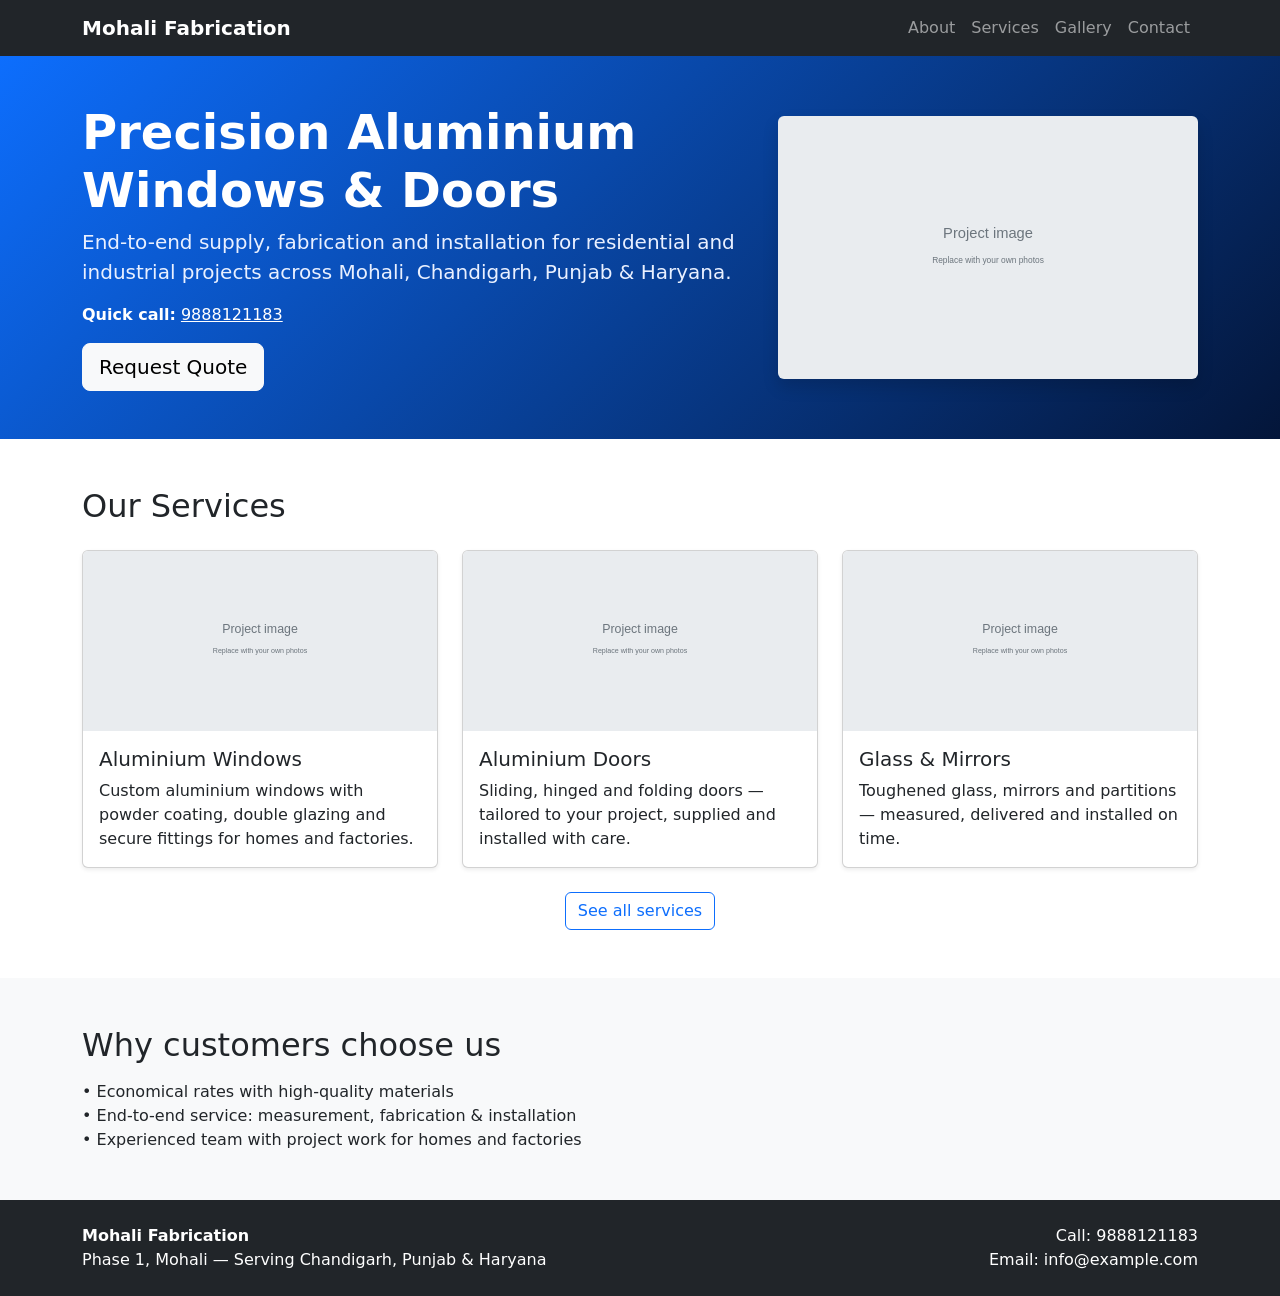
<file: index.html>
<!doctype html>
<html lang="en">
<head>
  <meta charset="utf-8">
  <meta name="viewport" content="width=device-width, initial-scale=1">
  <title>Mohali Fabrication — Windows, Doors & Glass</title>
  <meta name="description" content="End-to-end aluminium windows, doors, glass & mirror installation. Based in Phase 1 Mohali — serving Chandigarh, Punjab and Haryana.">
  <!-- Open Graph / Social preview (update the absolute URL after publishing) -->
  <meta property="og:title" content="Mohali Fabrication — Aluminium Windows & Doors">
  <meta property="og:description" content="End-to-end aluminium windows, doors and glass installation — Phase 1 Mohali. Call 9888121183.">
  <meta property="og:image" content="https://your-domain-or-gh-pages-url/assets/images/9999P8514-8514-190204155508-D5U3.jpg">
  <meta property="og:image:width" content="1200">
  <meta property="og:image:height" content="630">
  <meta name="twitter:card" content="summary_large_image">
  <meta name="twitter:image" content="https://your-domain-or-gh-pages-url/assets/images/9999P8514-8514-190204155508-D5U3.jpg">
  <link href="https://cdn.jsdelivr.net/npm/bootstrap@5.3.2/dist/css/bootstrap.min.css" rel="stylesheet">
  <link href="assets/css/styles.css" rel="stylesheet">
  
  <!-- Structured data for the main image (replace URLs after publishing) -->
  <script type="application/ld+json">
  {
    "@context": "https://schema.org",
    "@type": "ImageObject",
    "contentUrl": "https://your-domain-or-gh-pages-url/assets/images/9999P8514-8514-190204155508-D5U3.jpg",
    "creator": {
      "@type": "Organization",
      "name": "Mohali Fabrication"
    },
    "creditText": "Mohali Fabrication"
  }
  </script>
</head>
<body>
  <!-- Navbar -->
  <nav class="navbar navbar-expand-lg navbar-dark bg-dark">
    <div class="container">
  <a class="navbar-brand fw-bold" href="index.html">Mohali Fabrication</a>
      <button class="navbar-toggler" type="button" data-bs-toggle="collapse" data-bs-target="#navMain" aria-controls="navMain" aria-expanded="false" aria-label="Toggle navigation">
        <span class="navbar-toggler-icon"></span>
      </button>
      <div class="collapse navbar-collapse" id="navMain">
        <ul class="navbar-nav ms-auto">
          <li class="nav-item"><a class="nav-link" href="about.html">About</a></li>
          <li class="nav-item"><a class="nav-link" href="services.html">Services</a></li>
          <li class="nav-item"><a class="nav-link" href="gallery.html">Gallery</a></li>
          <li class="nav-item"><a class="nav-link" href="contact.html">Contact</a></li>
        </ul>
      </div>
    </div>
  </nav>

  <!-- Hero -->
  <header class="hero bg-primary text-white py-5">
    <div class="container d-lg-flex align-items-center gap-4">
      <div class="hero-text flex-fill">
        <h1 class="display-5 fw-bold">Precision Aluminium Windows & Doors</h1>
  <p class="lead">End-to-end supply, fabrication and installation for residential and industrial projects across Mohali, Chandigarh, Punjab & Haryana.</p>
  <p><strong>Quick call:</strong> <a class="text-white" href="tel:+919888121183">9888121183</a></p>
        <a class="btn btn-light btn-lg" href="contact.html">Request Quote</a>
      </div>
      <div class="hero-image d-none d-lg-block flex-fill text-end">
        <img src="assets/images/placeholder.svg" alt="Aluminium windows" class="img-fluid rounded shadow" style="max-width:420px;">
      </div>
    </div>
  </header>

  <!-- Services preview -->
  <section class="py-5">
    <div class="container">
      <h2 class="mb-4">Our Services</h2>
      <div class="row row-cols-1 row-cols-md-3 g-4">
        <div class="col">
          <div class="card h-100 shadow-sm">
            <img src="assets/images/placeholder.svg" class="card-img-top" alt="Windows">
            <div class="card-body">
              <h5 class="card-title">Aluminium Windows</h5>
              <p class="card-text">Custom aluminium windows with powder coating, double glazing and secure fittings for homes and factories.</p>
            </div>
          </div>
        </div>
        <div class="col">
          <div class="card h-100 shadow-sm">
            <img src="assets/images/placeholder.svg" class="card-img-top" alt="Doors">
            <div class="card-body">
              <h5 class="card-title">Aluminium Doors</h5>
              <p class="card-text">Sliding, hinged and folding doors — tailored to your project, supplied and installed with care.</p>
            </div>
          </div>
        </div>
        <div class="col">
          <div class="card h-100 shadow-sm">
            <img src="assets/images/placeholder.svg" class="card-img-top" alt="Glass & Mirrors">
            <div class="card-body">
              <h5 class="card-title">Glass & Mirrors</h5>
              <p class="card-text">Toughened glass, mirrors and partitions — measured, delivered and installed on time.</p>
            </div>
          </div>
        </div>
      </div>
      <div class="text-center mt-4">
        <a href="services.html" class="btn btn-outline-primary">See all services</a>
      </div>
    </div>
  </section>

  <!-- Why choose us -->
  <section class="bg-light py-5">
    <div class="container">
      <h2 class="mb-3">Why customers choose us</h2>
      <ul class="list-unstyled mb-0">
        <li>• Economical rates with high-quality materials</li>
        <li>• End-to-end service: measurement, fabrication & installation</li>
        <li>• Experienced team with project work for homes and factories</li>
      </ul>
    </div>
  </section>

  <!-- Footer -->
  <footer class="py-4 bg-dark text-white">
        <div class="container d-md-flex justify-content-between align-items-center">
      <div>
        <strong>Mohali Fabrication</strong><br>
        Phase 1, Mohali — Serving Chandigarh, Punjab & Haryana
      </div>
      <div class="mt-3 mt-md-0 text-md-end">
        <div>Call: <a class="text-white" href="tel:+919888121183">9888121183</a></div>
        <div>Email: <a class="text-white" href="mailto:info@example.com">info@example.com</a></div>
      </div>
    </div>
  </footer>

  <script src="https://cdn.jsdelivr.net/npm/bootstrap@5.3.2/dist/js/bootstrap.bundle.min.js"></script>
  <script src="assets/js/main.js"></script>
</body>
</html>
</file>
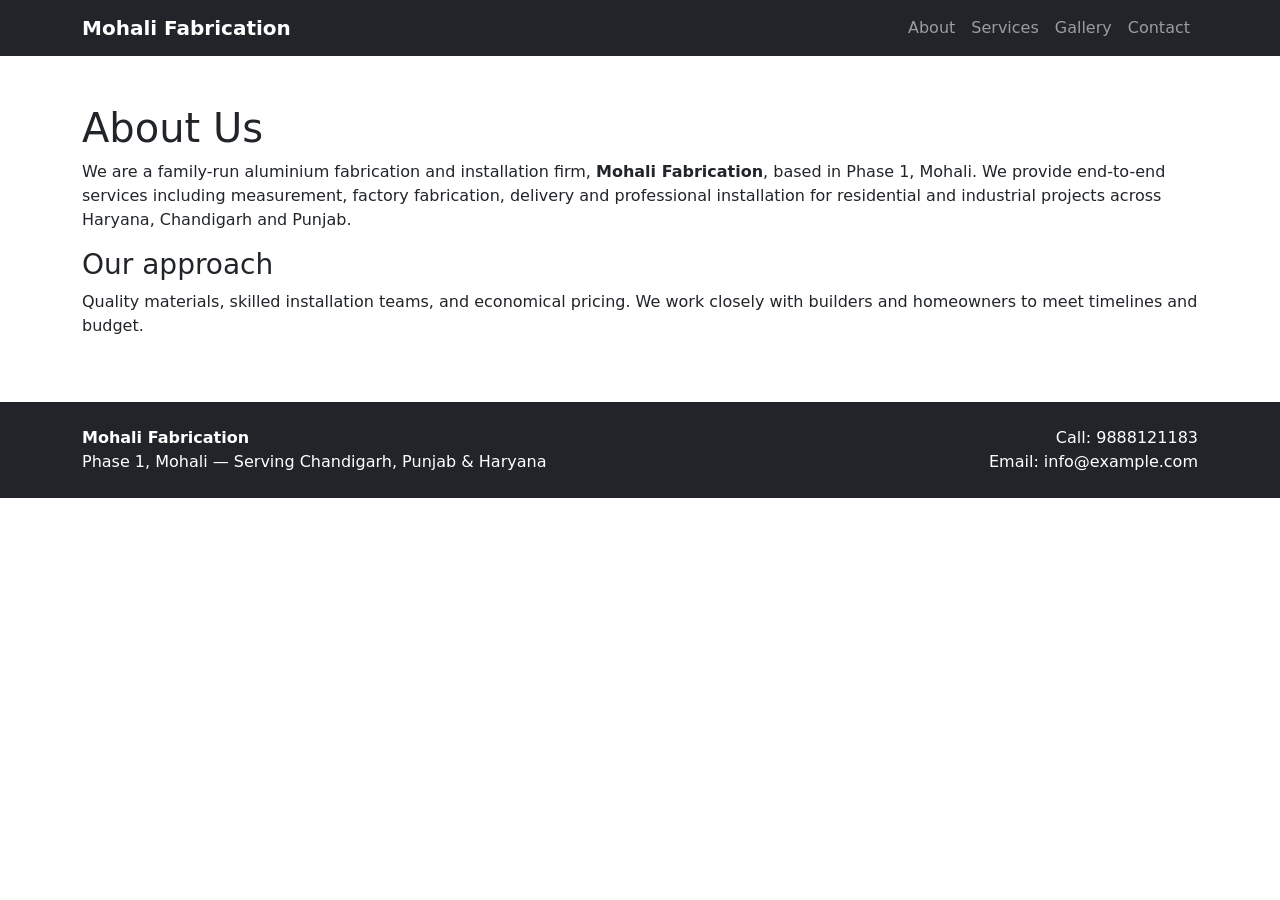
<file: about.html>
<!doctype html>
<html lang="en">
<head>
  <meta charset="utf-8">
  <meta name="viewport" content="width=device-width, initial-scale=1">
  <title>About — Mohali Aluminium Works</title>
  <meta name="description" content="About Mohali Aluminium Works — experienced aluminium fabricators and installers in Phase 1 Mohali.">
  <link href="https://cdn.jsdelivr.net/npm/bootstrap@5.3.2/dist/css/bootstrap.min.css" rel="stylesheet">
  <link href="assets/css/styles.css" rel="stylesheet">
</head>
<body>
  <nav class="navbar navbar-expand-lg navbar-dark bg-dark">
    <div class="container">
  <a class="navbar-brand fw-bold" href="index.html">Mohali Fabrication</a>
      <button class="navbar-toggler" type="button" data-bs-toggle="collapse" data-bs-target="#navMain" aria-controls="navMain" aria-expanded="false" aria-label="Toggle navigation">
        <span class="navbar-toggler-icon"></span>
      </button>
      <div class="collapse navbar-collapse" id="navMain">
        <ul class="navbar-nav ms-auto">
          <li class="nav-item"><a class="nav-link" href="about.html">About</a></li>
          <li class="nav-item"><a class="nav-link" href="services.html">Services</a></li>
          <li class="nav-item"><a class="nav-link" href="gallery.html">Gallery</a></li>
          <li class="nav-item"><a class="nav-link" href="contact.html">Contact</a></li>
        </ul>
      </div>
    </div>
  </nav>

  <main class="py-5">
  <div class="container">
  <h1>About Us</h1>
  <p>We are a family-run aluminium fabrication and installation firm, <strong>Mohali Fabrication</strong>, based in Phase 1, Mohali. We provide end-to-end services including measurement, factory fabrication, delivery and professional installation for residential and industrial projects across Haryana, Chandigarh and Punjab.</p>
      <h3>Our approach</h3>
      <p>Quality materials, skilled installation teams, and economical pricing. We work closely with builders and homeowners to meet timelines and budget.</p>
    </div>
  </main>

  <footer class="py-4 bg-dark text-white">
    <div class="container d-md-flex justify-content-between align-items-center">
        <div>
        <strong>Mohali Fabrication</strong><br>
        Phase 1, Mohali — Serving Chandigarh, Punjab & Haryana
      </div>
      <div class="mt-3 mt-md-0 text-md-end">
        <div>Call: <a class="text-white" href="tel:+919888121183">9888121183</a></div>
        <div>Email: <a class="text-white" href="mailto:info@example.com">info@example.com</a></div>
      </div>
    </div>
  </footer>

  <script src="https://cdn.jsdelivr.net/npm/bootstrap@5.3.2/dist/js/bootstrap.bundle.min.js"></script>
  <script src="assets/js/main.js"></script>
</body>
</html>
</file>
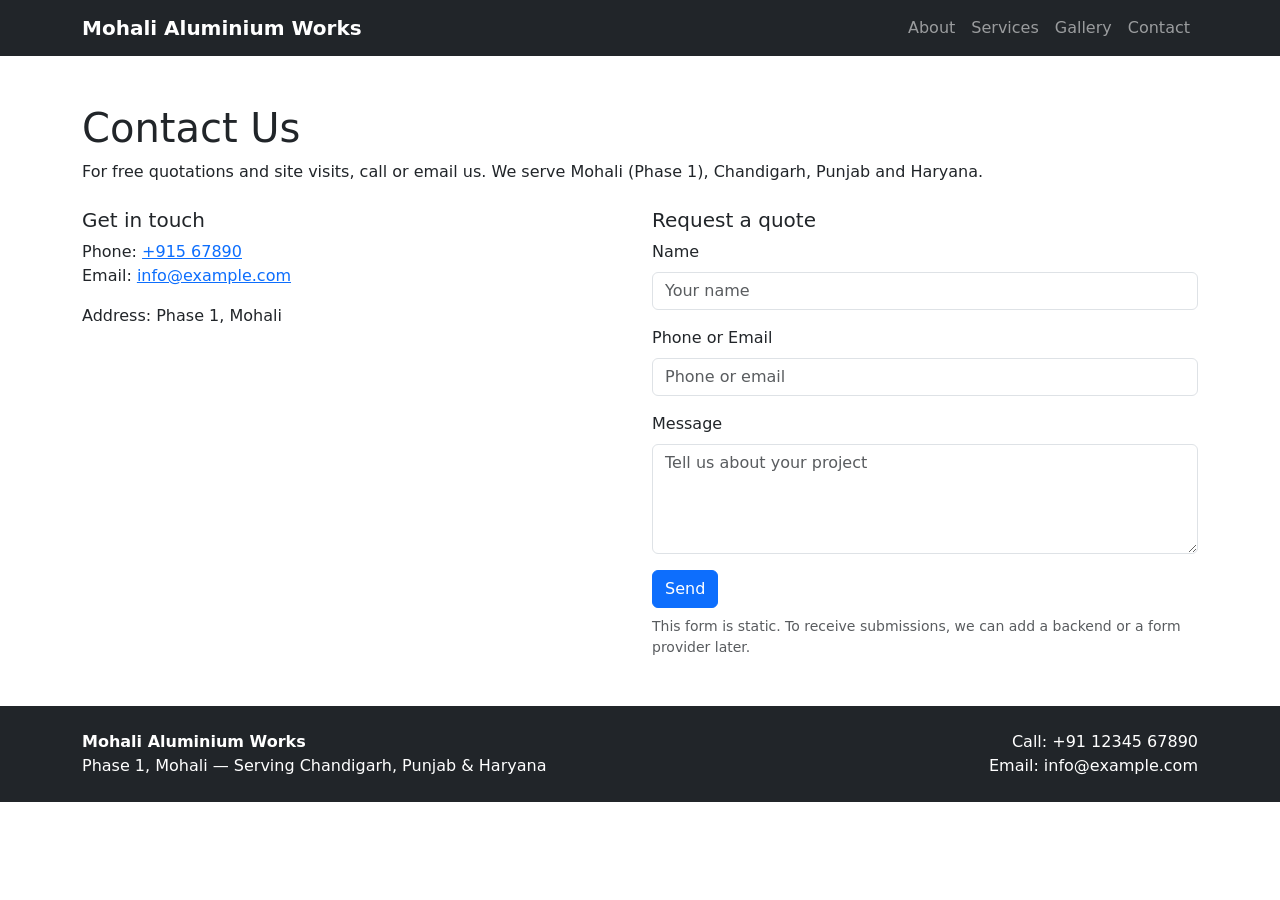
<file: contact.html>
<!doctype html>
<html lang="en">
<head>
  <meta charset="utf-8">
  <meta name="viewport" content="width=device-width, initial-scale=1">
  <title>Contact — Mohali Aluminium Works</title>
  <meta name="description" content="Contact Mohali Aluminium Works for quotations and site visits in Mohali, Chandigarh, Punjab and Haryana.">
  <link href="https://cdn.jsdelivr.net/npm/bootstrap@5.3.2/dist/css/bootstrap.min.css" rel="stylesheet">
  <link href="assets/css/styles.css" rel="stylesheet">
</head>
<body>
  <nav class="navbar navbar-expand-lg navbar-dark bg-dark">
    <div class="container">
      <a class="navbar-brand fw-bold" href="index.html">Mohali Aluminium Works</a>
      <button class="navbar-toggler" type="button" data-bs-toggle="collapse" data-bs-target="#navMain" aria-controls="navMain" aria-expanded="false" aria-label="Toggle navigation">
        <span class="navbar-toggler-icon"></span>
      </button>
      <div class="collapse navbar-collapse" id="navMain">
        <ul class="navbar-nav ms-auto">
          <li class="nav-item"><a class="nav-link" href="about.html">About</a></li>
          <li class="nav-item"><a class="nav-link" href="services.html">Services</a></li>
          <li class="nav-item"><a class="nav-link" href="gallery.html">Gallery</a></li>
          <li class="nav-item"><a class="nav-link" href="contact.html">Contact</a></li>
        </ul>
      </div>
    </div>
  </nav>

  <main class="py-5">
    <div class="container">
      <h1>Contact Us</h1>
      <p>For free quotations and site visits, call or email us. We serve Mohali (Phase 1), Chandigarh, Punjab and Haryana.</p>

      <div class="row mt-4">
        <div class="col-md-6">
          <h5>Get in touch</h5>
          <p>Phone: <a href="tel:+9112890">+915 67890</a><br>Email: <a href="mailto:info@example.com">info@example.com</a></p>
          <p>Address: Phase 1, Mohali</p>
        </div>
        <div class="col-md-6">
          <h5>Request a quote</h5>
          <form>
            <div class="mb-3">
              <label class="form-label">Name</label>
              <input class="form-control" placeholder="Your name">
            </div>
            <div class="mb-3">
              <label class="form-label">Phone or Email</label>
              <input class="form-control" placeholder="Phone or email">
            </div>
            <div class="mb-3">
              <label class="form-label">Message</label>
              <textarea class="form-control" rows="4" placeholder="Tell us about your project"></textarea>
            </div>
            <button type="button" class="btn btn-primary">Send</button>
            <div class="small text-muted mt-2">This form is static. To receive submissions, we can add a backend or a form provider later.</div>
          </form>
        </div>
      </div>
    </div>
  </main>

  <footer class="py-4 bg-dark text-white">
    <div class="container d-md-flex justify-content-between align-items-center">
      <div>
        <strong>Mohali Aluminium Works</strong><br>
        Phase 1, Mohali — Serving Chandigarh, Punjab & Haryana
      </div>
      <div class="mt-3 mt-md-0 text-md-end">
        <div>Call: <a class="text-white" href="tel:+911234567890">+91 12345 67890</a></div>
        <div>Email: <a class="text-white" href="mailto:info@example.com">info@example.com</a></div>
      </div>
    </div>
  </footer>

  <script src="https://cdn.jsdelivr.net/npm/bootstrap@5.3.2/dist/js/bootstrap.bundle.min.js"></script>
  <script src="assets/js/main.js"></script>
</body>
</html>
</file>
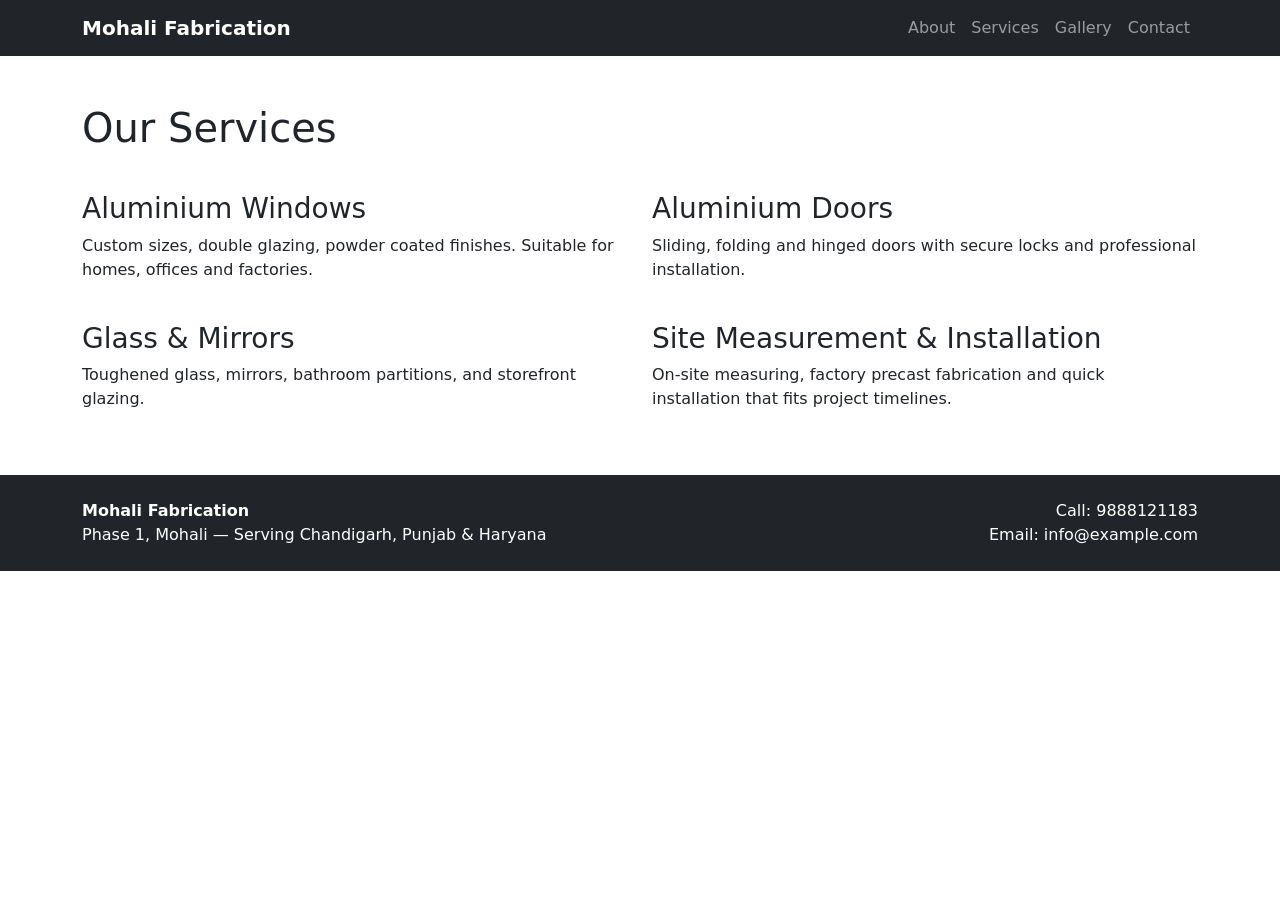
<file: services.html>
<!doctype html>
<html lang="en">
<head>
  <meta charset="utf-8">
  <meta name="viewport" content="width=device-width, initial-scale=1">
  <title>Services — Mohali Aluminium Works</title>
  <meta name="description" content="Services: aluminium windows, doors, glass, mirrors, partitions, installation, industrial and residential.">
  <link href="https://cdn.jsdelivr.net/npm/bootstrap@5.3.2/dist/css/bootstrap.min.css" rel="stylesheet">
  <link href="assets/css/styles.css" rel="stylesheet">
</head>
<body>
  <nav class="navbar navbar-expand-lg navbar-dark bg-dark">
    <div class="container">
  <a class="navbar-brand fw-bold" href="index.html">Mohali Fabrication</a>
      <button class="navbar-toggler" type="button" data-bs-toggle="collapse" data-bs-target="#navMain" aria-controls="navMain" aria-expanded="false" aria-label="Toggle navigation">
        <span class="navbar-toggler-icon"></span>
      </button>
      <div class="collapse navbar-collapse" id="navMain">
        <ul class="navbar-nav ms-auto">
          <li class="nav-item"><a class="nav-link" href="about.html">About</a></li>
          <li class="nav-item"><a class="nav-link" href="services.html">Services</a></li>
          <li class="nav-item"><a class="nav-link" href="gallery.html">Gallery</a></li>
          <li class="nav-item"><a class="nav-link" href="contact.html">Contact</a></li>
        </ul>
      </div>
    </div>
  </nav>

  <main class="py-5">
    <div class="container">
      <h1>Our Services</h1>
      <div class="row g-4 mt-3">
        <div class="col-md-6">
          <h3>Aluminium Windows</h3>
          <p>Custom sizes, double glazing, powder coated finishes. Suitable for homes, offices and factories.</p>
        </div>
        <div class="col-md-6">
          <h3>Aluminium Doors</h3>
          <p>Sliding, folding and hinged doors with secure locks and professional installation.</p>
        </div>
        <div class="col-md-6">
          <h3>Glass & Mirrors</h3>
          <p>Toughened glass, mirrors, bathroom partitions, and storefront glazing.</p>
        </div>
        <div class="col-md-6">
          <h3>Site Measurement & Installation</h3>
          <p>On-site measuring, factory precast fabrication and quick installation that fits project timelines.</p>
        </div>
      </div>
    </div>
  </main>

  <footer class="py-4 bg-dark text-white">
      <div class="container d-md-flex justify-content-between align-items-center">
      <div>
        <strong>Mohali Fabrication</strong><br>
        Phase 1, Mohali — Serving Chandigarh, Punjab & Haryana
      </div>
      <div class="mt-3 mt-md-0 text-md-end">
        <div>Call: <a class="text-white" href="tel:+919888121183">9888121183</a></div>
        <div>Email: <a class="text-white" href="mailto:info@example.com">info@example.com</a></div>
      </div>
    </div>
  </footer>

  <script src="https://cdn.jsdelivr.net/npm/bootstrap@5.3.2/dist/js/bootstrap.bundle.min.js"></script>
  <script src="assets/js/main.js"></script>
</body>
</html>
</file>
<file: assets/css/styles.css>
/* Simple custom styles for Mohali Aluminium Works */
:root{
  --brand:#0d6efd;
}
body{font-family: system-ui, -apple-system, "Segoe UI", Roboto, "Helvetica Neue", Arial;}
.hero{background: linear-gradient(135deg, rgba(13,110,253,0.95), rgba(2,6,23,0.85));}
.hero .lead{color: #e9f0ff}
.card-img-top{height:180px;object-fit:cover}
footer a{ text-decoration: none }

@media (max-width: 767px){
  .hero-image{display:none}
}
</file>
